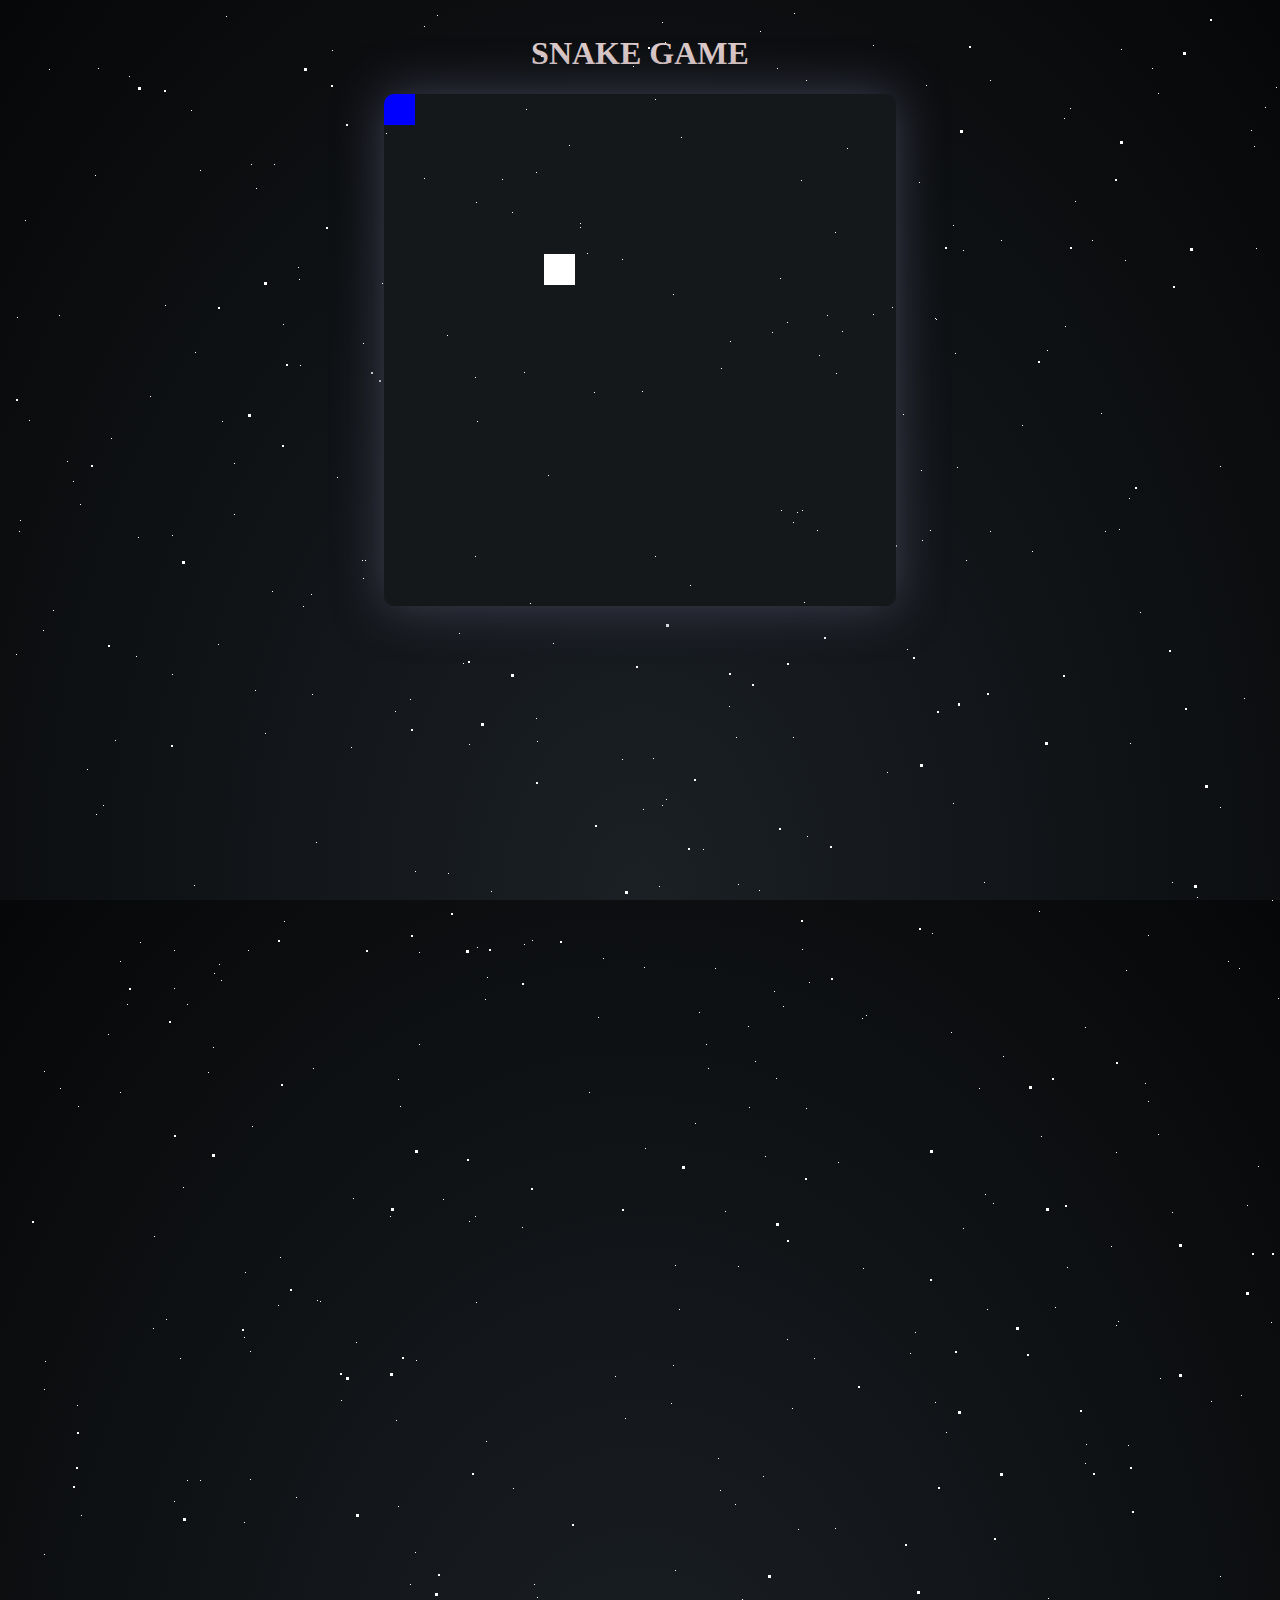
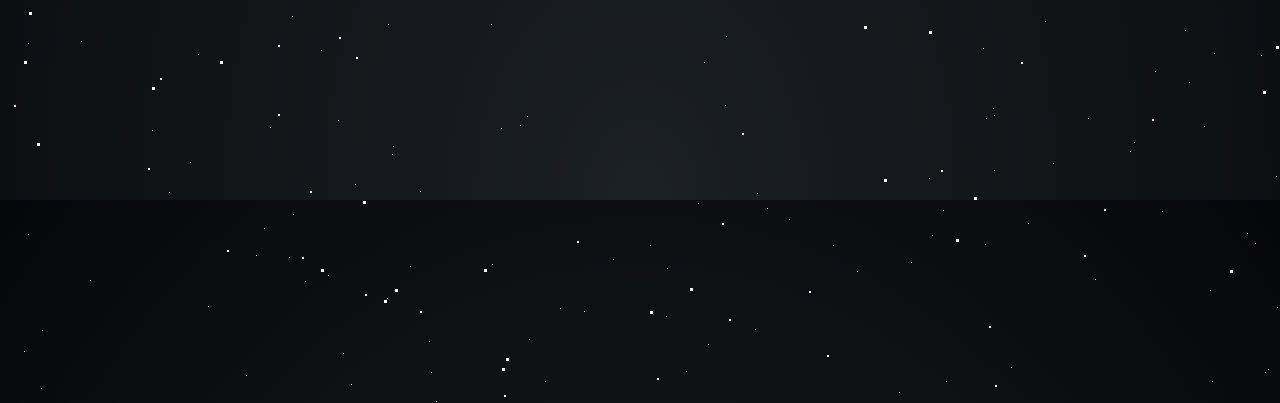
<file: index.html>
<!DOCTYPE html>
<html lang="en">
<head>
    <meta charset="UTF-8">
    <meta name="viewport" content="width=device-width, initial-scale=1.0">
    <meta http-equiv="X-UA-Compatible" content="ie=edge">
    <title>Snake Game</title>
    <!------Link CSS------>
    <link rel="stylesheet" href="css/style.css">
    <!------Link JS------->
    <script defer src="js/script.js"></script>
</head>
<body>
    <section class="wrapper"> 
        <div id="stars"></div>
        <div id="stars2"></div>
        <div id="stars3"></div>    
    </section>
    <!--Canvas-->
    <div class="canvas">
        <h1>SNAKE GAME</h1>
        <canvas id="snake" width="512" height="512"></canvas>
    </div>
</body>
</html>
</file>
<file: css/style.css>
.canvas{
    display: flex;
    flex-direction: column;
    justify-content: center;
    align-items: center;
}

canvas{
    background-color:#14181b;
    border-radius: 10px;
    box-shadow: inset 0 0 3em rgb(51, 49, 40), 0 0 3em rgb(63, 63, 83);
}

h1 {
    color: rgb(221, 202, 202);
}

html {
    justify-content: center;
    height: 100%;
    overflow: hidden;
    background:radial-gradient(ellipse at bottom, #1b2025 0%, #060708 100%);;
}

#stars {
    width: 1px;
    height: 1px;
    background: transparent;
    animation: animStar 30s linear infinite;
    box-shadow: 779px 1331px #fff, 324px 42px #fff, 303px 586px #fff,
    1312px 276px #fff, 451px 625px #fff, 521px 1931px #fff, 1087px 1871px #fff,
    36px 1546px #fff, 132px 934px #fff, 1698px 901px #fff, 1418px 664px #fff,
    1448px 1157px #fff, 1084px 232px #fff, 347px 1776px #fff, 1722px 243px #fff,
    1629px 835px #fff, 479px 969px #fff, 1231px 960px #fff, 586px 384px #fff,
    164px 527px #fff, 8px 646px #fff, 1150px 1126px #fff, 665px 1357px #fff,
    1556px 1982px #fff, 1260px 1961px #fff, 1675px 1741px #fff,
    1843px 1514px #fff, 718px 1628px #fff, 242px 1343px #fff, 1497px 1880px #fff,
    1364px 230px #fff, 1739px 1302px #fff, 636px 959px #fff, 304px 686px #fff,
    614px 751px #fff, 1935px 816px #fff, 1428px 60px #fff, 355px 335px #fff,
    1594px 158px #fff, 90px 60px #fff, 1553px 162px #fff, 1239px 1825px #fff,
    1945px 587px #fff, 749px 1785px #fff, 1987px 1172px #fff, 1301px 1237px #fff,
    1039px 342px #fff, 1585px 1481px #fff, 995px 1048px #fff, 524px 932px #fff,
    214px 413px #fff, 1701px 1300px #fff, 1037px 1613px #fff, 1871px 996px #fff,
    1360px 1635px #fff, 1110px 1313px #fff, 412px 1783px #fff, 1949px 177px #fff,
    903px 1854px #fff, 700px 1936px #fff, 378px 125px #fff, 308px 834px #fff,
    1118px 962px #fff, 1350px 1929px #fff, 781px 1811px #fff, 561px 137px #fff,
    757px 1148px #fff, 1670px 1979px #fff, 343px 739px #fff, 945px 795px #fff,
    576px 1903px #fff, 1078px 1436px #fff, 1583px 450px #fff, 1366px 474px #fff,
    297px 1873px #fff, 192px 162px #fff, 1624px 1633px #fff, 59px 453px #fff,
    82px 1872px #fff, 1933px 498px #fff, 1966px 1974px #fff, 1975px 1688px #fff,
    779px 314px #fff, 1858px 1543px #fff, 73px 1507px #fff, 1693px 975px #fff,
    1683px 108px #fff, 1768px 1654px #fff, 654px 14px #fff, 494px 171px #fff,
    1689px 1895px #fff, 1660px 263px #fff, 1031px 903px #fff, 1203px 1393px #fff,
    1333px 1421px #fff, 1113px 41px #fff, 1206px 1645px #fff, 1325px 1635px #fff,
    142px 388px #fff, 572px 215px #fff, 1535px 296px #fff, 1419px 407px #fff,
    1379px 1003px #fff, 329px 469px #fff, 1791px 1652px #fff, 935px 1802px #fff,
    1330px 1820px #fff, 421px 1933px #fff, 828px 365px #fff, 275px 316px #fff,
    707px 960px #fff, 1605px 1554px #fff, 625px 58px #fff, 717px 1697px #fff,
    1669px 246px #fff, 1925px 322px #fff, 1154px 1803px #fff, 1929px 295px #fff,
    1248px 240px #fff, 1045px 1755px #fff, 166px 942px #fff, 1888px 1773px #fff,
    678px 1963px #fff, 1370px 569px #fff, 1974px 1400px #fff, 1786px 460px #fff,
    51px 307px #fff, 784px 1400px #fff, 730px 1258px #fff, 1712px 393px #fff,
    416px 170px #fff, 1797px 1932px #fff, 572px 219px #fff, 1557px 1856px #fff,
    218px 8px #fff, 348px 1334px #fff, 469px 413px #fff, 385px 1738px #fff,
    1357px 1818px #fff, 240px 942px #fff, 248px 1847px #fff, 1535px 806px #fff,
    236px 1514px #fff, 1429px 1556px #fff, 73px 1633px #fff, 1398px 1121px #fff,
    671px 1301px #fff, 1404px 1663px #fff, 740px 1018px #fff, 1600px 377px #fff,
    785px 514px #fff, 112px 1084px #fff, 1915px 1887px #fff, 1463px 1848px #fff,
    687px 1115px #fff, 1268px 1768px #fff, 1729px 1425px #fff,
    1284px 1022px #fff, 801px 974px #fff, 1975px 1317px #fff, 1354px 834px #fff,
    1446px 1484px #fff, 1283px 1786px #fff, 11px 523px #fff, 1842px 236px #fff,
    1355px 654px #fff, 429px 7px #fff, 1033px 1128px #fff, 157px 297px #fff,
    545px 635px #fff, 52px 1080px #fff, 827px 1520px #fff, 1121px 490px #fff,
    9px 309px #fff, 1744px 1586px #fff, 1014px 417px #fff, 1534px 524px #fff,
    958px 552px #fff, 1403px 1496px #fff, 387px 703px #fff, 1522px 548px #fff,
    1355px 282px #fff, 1532px 601px #fff, 1838px 790px #fff, 290px 259px #fff,
    295px 598px #fff, 1601px 539px #fff, 1561px 1272px #fff, 34px 1922px #fff,
    1024px 543px #fff, 467px 369px #fff, 722px 333px #fff, 1976px 1255px #fff,
    766px 983px #fff, 1582px 1285px #fff, 12px 512px #fff, 617px 1410px #fff,
    682px 577px #fff, 1334px 1438px #fff, 439px 327px #fff, 1617px 1661px #fff,
    673px 129px #fff, 794px 941px #fff, 1386px 1902px #fff, 37px 1353px #fff,
    1467px 1353px #fff, 416px 18px #fff, 187px 344px #fff, 200px 1898px #fff,
    1491px 1619px #fff, 811px 347px #fff, 924px 1827px #fff, 945px 217px #fff,
    1735px 1228px #fff, 379px 1890px #fff, 79px 761px #fff, 825px 1837px #fff,
    1980px 1558px #fff, 1308px 1573px #fff, 1488px 1726px #fff,
    382px 1208px #fff, 522px 595px #fff, 1277px 1898px #fff, 354px 552px #fff,
    161px 1784px #fff, 614px 251px #fff, 526px 1576px #fff, 17px 212px #fff,
    179px 996px #fff, 467px 1208px #fff, 1944px 1838px #fff, 1140px 1093px #fff,
    858px 1007px #fff, 200px 1064px #fff, 423px 1964px #fff, 1945px 439px #fff,
    1377px 689px #fff, 1120px 1437px #fff, 1876px 668px #fff, 907px 1324px #fff,
    343px 1976px #fff, 1816px 1501px #fff, 1849px 177px #fff, 647px 91px #fff,
    1984px 1012px #fff, 1336px 1300px #fff, 128px 648px #fff, 305px 1060px #fff,
    1324px 826px #fff, 1263px 1314px #fff, 1801px 629px #fff, 1614px 1555px #fff,
    1634px 90px #fff, 1603px 452px #fff, 891px 1984px #fff, 1556px 1906px #fff,
    121px 68px #fff, 1676px 1714px #fff, 516px 936px #fff, 1947px 1492px #fff,
    1455px 1519px #fff, 45px 602px #fff, 205px 1039px #fff, 793px 172px #fff,
    1562px 1739px #fff, 1056px 110px #fff, 1512px 379px #fff, 1795px 1621px #fff,
    1848px 607px #fff, 262px 1719px #fff, 477px 991px #fff, 483px 883px #fff,
    1239px 1197px #fff, 1496px 647px #fff, 1649px 25px #fff, 1491px 1946px #fff,
    119px 996px #fff, 179px 1472px #fff, 1341px 808px #fff, 1565px 1700px #fff,
    407px 1544px #fff, 1754px 357px #fff, 1288px 981px #fff, 902px 1997px #fff,
    1755px 1668px #fff, 186px 877px #fff, 1202px 1882px #fff, 461px 1213px #fff,
    1400px 748px #fff, 1969px 1899px #fff, 809px 522px #fff, 514px 1219px #fff,
    374px 275px #fff, 938px 1973px #fff, 357px 552px #fff, 144px 1722px #fff,
    1572px 912px #fff, 402px 1858px #fff, 1544px 1195px #fff, 667px 1257px #fff,
    727px 1496px #fff, 993px 232px #fff, 1772px 313px #fff, 1040px 1590px #fff,
    1204px 1973px #fff, 1268px 79px #fff, 1555px 1048px #fff, 986px 1707px #fff,
    978px 1710px #fff, 713px 360px #fff, 407px 863px #fff, 461px 736px #fff,
    284px 1608px #fff, 103px 430px #fff, 1283px 1319px #fff, 977px 1186px #fff,
    1966px 1516px #fff, 1287px 1129px #fff, 70px 1098px #fff, 1189px 889px #fff,
    1126px 1734px #fff, 309px 1292px #fff, 879px 764px #fff, 65px 473px #fff,
    1003px 1959px #fff, 658px 791px #fff, 402px 1576px #fff, 35px 622px #fff,
    529px 1589px #fff, 164px 666px #fff, 1876px 1290px #fff, 1541px 526px #fff,
    270px 1297px #fff, 440px 865px #fff, 1500px 802px #fff, 182px 1754px #fff,
    1264px 892px #fff, 272px 1249px #fff, 1289px 1535px #fff, 190px 1646px #fff,
    955px 242px #fff, 1456px 1597px #fff, 1727px 1983px #fff, 635px 801px #fff,
    226px 455px #fff, 1396px 1710px #fff, 849px 1863px #fff, 237px 1264px #fff,
    839px 140px #fff, 1122px 735px #fff, 1280px 15px #fff, 1318px 242px #fff,
    1819px 1148px #fff, 333px 1392px #fff, 1949px 553px #fff, 1878px 1332px #fff,
    467px 548px #fff, 1812px 1082px #fff, 1067px 193px #fff, 243px 156px #fff,
    483px 1616px #fff, 1714px 933px #fff, 759px 1800px #fff, 1822px 995px #fff,
    1877px 572px #fff, 581px 1084px #fff, 107px 732px #fff, 642px 1837px #fff,
    166px 1493px #fff, 1555px 198px #fff, 819px 307px #fff, 947px 345px #fff,
    827px 224px #fff, 927px 1394px #fff, 540px 467px #fff, 1093px 405px #fff,
    1140px 927px #fff, 130px 529px #fff, 33px 1980px #fff, 1147px 1663px #fff,
    1616px 1436px #fff, 528px 710px #fff, 798px 1100px #fff, 505px 1480px #fff,
    899px 641px #fff, 1909px 1949px #fff, 1311px 964px #fff, 979px 1301px #fff,
    1393px 969px #fff, 1793px 1886px #fff, 292px 357px #fff, 1196px 1718px #fff,
    1290px 1994px #fff, 537px 1973px #fff, 1181px 1674px #fff,
    1740px 1566px #fff, 1307px 265px #fff, 922px 522px #fff, 1892px 472px #fff,
    384px 1746px #fff, 392px 1098px #fff, 647px 548px #fff, 390px 1498px #fff,
    1246px 138px #fff, 730px 876px #fff, 192px 1472px #fff, 1790px 1789px #fff,
    928px 311px #fff, 1253px 1647px #fff, 747px 1921px #fff, 1561px 1025px #fff,
    1533px 1292px #fff, 1985px 195px #fff, 728px 729px #fff, 1712px 1936px #fff,
    512px 1717px #fff, 1528px 483px #fff, 313px 1642px #fff, 281px 1849px #fff,
    1212px 799px #fff, 435px 1191px #fff, 1422px 611px #fff, 1718px 1964px #fff,
    411px 944px #fff, 210px 636px #fff, 1502px 1295px #fff, 1434px 349px #fff,
    769px 60px #fff, 747px 1053px #fff, 789px 504px #fff, 1436px 1264px #fff,
    1893px 1225px #fff, 1394px 1788px #fff, 1108px 1317px #fff,
    1673px 1395px #fff, 854px 1010px #fff, 1705px 80px #fff, 1858px 148px #fff,
    1729px 344px #fff, 1388px 664px #fff, 895px 406px #fff, 1479px 157px #fff,
    1441px 1157px #fff, 552px 1900px #fff, 516px 364px #fff, 1647px 189px #fff,
    1427px 1071px #fff, 785px 729px #fff, 1080px 1710px #fff, 504px 204px #fff,
    1177px 1622px #fff, 657px 34px #fff, 1296px 1099px #fff, 248px 180px #fff,
    1212px 1568px #fff, 667px 1562px #fff, 695px 841px #fff, 1608px 1247px #fff,
    751px 882px #fff, 87px 167px #fff, 607px 1368px #fff, 1363px 1203px #fff,
    1836px 317px #fff, 1668px 1703px #fff, 830px 1154px #fff, 1721px 1398px #fff,
    1601px 1280px #fff, 976px 874px #fff, 1743px 254px #fff, 1020px 1815px #fff,
    1670px 1766px #fff, 1890px 735px #fff, 1379px 136px #fff, 1864px 695px #fff,
    206px 965px #fff, 1404px 1932px #fff, 1923px 1360px #fff, 247px 682px #fff,
    519px 1708px #fff, 645px 750px #fff, 1164px 1204px #fff, 834px 323px #fff,
    172px 1350px #fff, 213px 972px #fff, 1837px 190px #fff, 285px 1806px #fff,
    1047px 1299px #fff, 1548px 825px #fff, 1730px 324px #fff, 1346px 1909px #fff,
    772px 270px #fff, 345px 1190px #fff, 478px 1433px #fff, 1479px 25px #fff,
    1994px 1830px #fff, 1744px 732px #fff, 20px 1635px #fff, 690px 1795px #fff,
    1594px 569px #fff, 579px 245px #fff, 1398px 733px #fff, 408px 1352px #fff,
    1774px 120px #fff, 1152px 1370px #fff, 1698px 1810px #fff, 710px 1450px #fff,
    665px 286px #fff, 493px 1720px #fff, 786px 5px #fff, 637px 1140px #fff,
    764px 324px #fff, 927px 310px #fff, 938px 1424px #fff, 1884px 744px #fff,
    913px 462px #fff, 1831px 1936px #fff, 1527px 249px #fff, 36px 1381px #fff,
    1597px 581px #fff, 1530px 355px #fff, 949px 459px #fff, 799px 828px #fff,
    242px 1471px #fff, 654px 797px #fff, 796px 594px #fff, 1365px 678px #fff,
    752px 23px #fff, 1630px 541px #fff, 982px 72px #fff, 1733px 1831px #fff,
    21px 412px #fff, 775px 998px #fff, 335px 1945px #fff, 264px 583px #fff,
    158px 1311px #fff, 528px 164px #fff, 1978px 574px #fff, 717px 1203px #fff,
    734px 1591px #fff, 1555px 820px #fff, 16px 1943px #fff, 1625px 1177px #fff,
    1236px 690px #fff, 1585px 1590px #fff, 1737px 1728px #fff, 721px 698px #fff,
    1804px 1186px #fff, 166px 980px #fff, 1850px 230px #fff, 330px 1712px #fff,
    95px 797px #fff, 1948px 1078px #fff, 469px 939px #fff, 1269px 1899px #fff,
    955px 1220px #fff, 1137px 1075px #fff, 312px 1293px #fff, 986px 1762px #fff,
    1103px 1238px #fff, 428px 1993px #fff, 355px 570px #fff, 977px 1836px #fff,
    1395px 1092px #fff, 276px 913px #fff, 1743px 656px #fff, 773px 502px #fff,
    1686px 1322px #fff, 1516px 1945px #fff, 1334px 501px #fff, 266px 156px #fff,
    455px 655px #fff, 798px 72px #fff, 1059px 1259px #fff, 1402px 1687px #fff,
    236px 1329px #fff, 1455px 786px #fff, 146px 1228px #fff, 1851px 823px #fff,
    1062px 100px #fff, 1220px 953px #fff, 20px 1826px #fff, 36px 1063px #fff,
    1525px 338px #fff, 790px 1521px #fff, 741px 1099px #fff, 288px 1489px #fff,
    700px 1060px #fff, 390px 1071px #fff, 411px 1036px #fff, 1853px 1072px #fff,
    1446px 1085px #fff, 1164px 874px #fff, 924px 925px #fff, 291px 271px #fff,
    1257px 1964px #fff, 1580px 1352px #fff, 1507px 1216px #fff, 211px 956px #fff,
    985px 1195px #fff, 975px 1640px #fff, 518px 101px #fff, 663px 1395px #fff,
    914px 532px #fff, 145px 1320px #fff, 69px 1397px #fff, 982px 523px #fff,
    257px 725px #fff, 1599px 831px #fff, 1636px 1513px #fff, 1250px 1158px #fff,
    1132px 604px #fff, 183px 102px #fff, 1057px 318px #fff, 1247px 1835px #fff,
    1983px 1110px #fff, 1077px 1455px #fff, 921px 1770px #fff, 806px 1350px #fff,
    1938px 1992px #fff, 855px 1260px #fff, 902px 1345px #fff, 658px 1908px #fff,
    1845px 679px #fff, 712px 1482px #fff, 595px 950px #fff, 1784px 1992px #fff,
    1847px 1785px #fff, 691px 1004px #fff, 175px 1179px #fff, 1666px 1911px #fff,
    41px 61px #fff, 971px 1080px #fff, 1830px 1450px #fff, 1351px 1518px #fff,
    1257px 99px #fff, 1395px 1498px #fff, 1117px 252px #fff, 1779px 597px #fff,
    1346px 729px #fff, 1108px 1144px #fff, 402px 691px #fff, 72px 496px #fff,
    1673px 1604px #fff, 1497px 974px #fff, 1865px 1664px #fff, 88px 806px #fff,
    918px 77px #fff, 244px 1118px #fff, 256px 1820px #fff, 1851px 1840px #fff,
    605px 1851px #fff, 634px 383px #fff, 865px 37px #fff, 943px 1024px #fff,
    1951px 177px #fff, 1097px 523px #fff, 985px 1700px #fff, 1243px 122px #fff,
    768px 1070px #fff, 468px 194px #fff, 320px 1867px #fff, 1850px 185px #fff,
    380px 1616px #fff, 468px 1294px #fff, 1122px 1743px #fff, 884px 299px #fff,
    1300px 1917px #fff, 1860px 396px #fff, 1270px 990px #fff, 529px 733px #fff,
    1975px 1347px #fff, 1885px 685px #fff, 226px 506px #fff, 651px 878px #fff,
    1323px 680px #fff, 1284px 680px #fff, 238px 1967px #fff, 911px 174px #fff,
    1111px 521px #fff, 1150px 85px #fff, 794px 502px #fff, 484px 1856px #fff,
    1809px 368px #fff, 112px 953px #fff, 590px 1009px #fff, 1655px 311px #fff,
    100px 1026px #fff, 1803px 352px #fff, 865px 306px #fff, 1077px 1019px #fff,
    1335px 872px #fff, 1647px 1298px #fff, 1233px 1387px #fff, 698px 1036px #fff,
    659px 1860px #fff, 388px 1412px #fff, 1212px 458px #fff, 755px 1468px #fff,
    696px 1654px #fff, 1144px 60px #fff;
    
}
#stars:after {
    content:"";
    position: absolute;
    width: 1px;
    height: 1px;
    background: transparent;
    box-shadow: 779px 1331px #fff, 324px 42px #fff, 303px 586px #fff,
    1312px 276px #fff, 451px 625px #fff, 521px 1931px #fff, 1087px 1871px #fff,
    36px 1546px #fff, 132px 934px #fff, 1698px 901px #fff, 1418px 664px #fff,
    1448px 1157px #fff, 1084px 232px #fff, 347px 1776px #fff, 1722px 243px #fff,
    1629px 835px #fff, 479px 969px #fff, 1231px 960px #fff, 586px 384px #fff,
    164px 527px #fff, 8px 646px #fff, 1150px 1126px #fff, 665px 1357px #fff,
    1556px 1982px #fff, 1260px 1961px #fff, 1675px 1741px #fff,
    1843px 1514px #fff, 718px 1628px #fff, 242px 1343px #fff, 1497px 1880px #fff,
    1364px 230px #fff, 1739px 1302px #fff, 636px 959px #fff, 304px 686px #fff,
    614px 751px #fff, 1935px 816px #fff, 1428px 60px #fff, 355px 335px #fff,
    1594px 158px #fff, 90px 60px #fff, 1553px 162px #fff, 1239px 1825px #fff,
    1945px 587px #fff, 749px 1785px #fff, 1987px 1172px #fff, 1301px 1237px #fff,
    1039px 342px #fff, 1585px 1481px #fff, 995px 1048px #fff, 524px 932px #fff,
    214px 413px #fff, 1701px 1300px #fff, 1037px 1613px #fff, 1871px 996px #fff,
    1360px 1635px #fff, 1110px 1313px #fff, 412px 1783px #fff, 1949px 177px #fff,
    903px 1854px #fff, 700px 1936px #fff, 378px 125px #fff, 308px 834px #fff,
    1118px 962px #fff, 1350px 1929px #fff, 781px 1811px #fff, 561px 137px #fff,
    757px 1148px #fff, 1670px 1979px #fff, 343px 739px #fff, 945px 795px #fff,
    576px 1903px #fff, 1078px 1436px #fff, 1583px 450px #fff, 1366px 474px #fff,
    297px 1873px #fff, 192px 162px #fff, 1624px 1633px #fff, 59px 453px #fff,
    82px 1872px #fff, 1933px 498px #fff, 1966px 1974px #fff, 1975px 1688px #fff,
    779px 314px #fff, 1858px 1543px #fff, 73px 1507px #fff, 1693px 975px #fff,
    1683px 108px #fff, 1768px 1654px #fff, 654px 14px #fff, 494px 171px #fff,
    1689px 1895px #fff, 1660px 263px #fff, 1031px 903px #fff, 1203px 1393px #fff,
    1333px 1421px #fff, 1113px 41px #fff, 1206px 1645px #fff, 1325px 1635px #fff,
    142px 388px #fff, 572px 215px #fff, 1535px 296px #fff, 1419px 407px #fff,
    1379px 1003px #fff, 329px 469px #fff, 1791px 1652px #fff, 935px 1802px #fff,
    1330px 1820px #fff, 421px 1933px #fff, 828px 365px #fff, 275px 316px #fff,
    707px 960px #fff, 1605px 1554px #fff, 625px 58px #fff, 717px 1697px #fff,
    1669px 246px #fff, 1925px 322px #fff, 1154px 1803px #fff, 1929px 295px #fff,
    1248px 240px #fff, 1045px 1755px #fff, 166px 942px #fff, 1888px 1773px #fff,
    678px 1963px #fff, 1370px 569px #fff, 1974px 1400px #fff, 1786px 460px #fff,
    51px 307px #fff, 784px 1400px #fff, 730px 1258px #fff, 1712px 393px #fff,
    416px 170px #fff, 1797px 1932px #fff, 572px 219px #fff, 1557px 1856px #fff,
    218px 8px #fff, 348px 1334px #fff, 469px 413px #fff, 385px 1738px #fff,
    1357px 1818px #fff, 240px 942px #fff, 248px 1847px #fff, 1535px 806px #fff,
    236px 1514px #fff, 1429px 1556px #fff, 73px 1633px #fff, 1398px 1121px #fff,
    671px 1301px #fff, 1404px 1663px #fff, 740px 1018px #fff, 1600px 377px #fff,
    785px 514px #fff, 112px 1084px #fff, 1915px 1887px #fff, 1463px 1848px #fff,
    687px 1115px #fff, 1268px 1768px #fff, 1729px 1425px #fff,
    1284px 1022px #fff, 801px 974px #fff, 1975px 1317px #fff, 1354px 834px #fff,
    1446px 1484px #fff, 1283px 1786px #fff, 11px 523px #fff, 1842px 236px #fff,
    1355px 654px #fff, 429px 7px #fff, 1033px 1128px #fff, 157px 297px #fff,
    545px 635px #fff, 52px 1080px #fff, 827px 1520px #fff, 1121px 490px #fff,
    9px 309px #fff, 1744px 1586px #fff, 1014px 417px #fff, 1534px 524px #fff,
    958px 552px #fff, 1403px 1496px #fff, 387px 703px #fff, 1522px 548px #fff,
    1355px 282px #fff, 1532px 601px #fff, 1838px 790px #fff, 290px 259px #fff,
    295px 598px #fff, 1601px 539px #fff, 1561px 1272px #fff, 34px 1922px #fff,
    1024px 543px #fff, 467px 369px #fff, 722px 333px #fff, 1976px 1255px #fff,
    766px 983px #fff, 1582px 1285px #fff, 12px 512px #fff, 617px 1410px #fff,
    682px 577px #fff, 1334px 1438px #fff, 439px 327px #fff, 1617px 1661px #fff,
    673px 129px #fff, 794px 941px #fff, 1386px 1902px #fff, 37px 1353px #fff,
    1467px 1353px #fff, 416px 18px #fff, 187px 344px #fff, 200px 1898px #fff,
    1491px 1619px #fff, 811px 347px #fff, 924px 1827px #fff, 945px 217px #fff,
    1735px 1228px #fff, 379px 1890px #fff, 79px 761px #fff, 825px 1837px #fff,
    1980px 1558px #fff, 1308px 1573px #fff, 1488px 1726px #fff,
    382px 1208px #fff, 522px 595px #fff, 1277px 1898px #fff, 354px 552px #fff,
    161px 1784px #fff, 614px 251px #fff, 526px 1576px #fff, 17px 212px #fff,
    179px 996px #fff, 467px 1208px #fff, 1944px 1838px #fff, 1140px 1093px #fff,
    858px 1007px #fff, 200px 1064px #fff, 423px 1964px #fff, 1945px 439px #fff,
    1377px 689px #fff, 1120px 1437px #fff, 1876px 668px #fff, 907px 1324px #fff,
    343px 1976px #fff, 1816px 1501px #fff, 1849px 177px #fff, 647px 91px #fff,
    1984px 1012px #fff, 1336px 1300px #fff, 128px 648px #fff, 305px 1060px #fff,
    1324px 826px #fff, 1263px 1314px #fff, 1801px 629px #fff, 1614px 1555px #fff,
    1634px 90px #fff, 1603px 452px #fff, 891px 1984px #fff, 1556px 1906px #fff,
    121px 68px #fff, 1676px 1714px #fff, 516px 936px #fff, 1947px 1492px #fff,
    1455px 1519px #fff, 45px 602px #fff, 205px 1039px #fff, 793px 172px #fff,
    1562px 1739px #fff, 1056px 110px #fff, 1512px 379px #fff, 1795px 1621px #fff,
    1848px 607px #fff, 262px 1719px #fff, 477px 991px #fff, 483px 883px #fff,
    1239px 1197px #fff, 1496px 647px #fff, 1649px 25px #fff, 1491px 1946px #fff,
    119px 996px #fff, 179px 1472px #fff, 1341px 808px #fff, 1565px 1700px #fff,
    407px 1544px #fff, 1754px 357px #fff, 1288px 981px #fff, 902px 1997px #fff,
    1755px 1668px #fff, 186px 877px #fff, 1202px 1882px #fff, 461px 1213px #fff,
    1400px 748px #fff, 1969px 1899px #fff, 809px 522px #fff, 514px 1219px #fff,
    374px 275px #fff, 938px 1973px #fff, 357px 552px #fff, 144px 1722px #fff,
    1572px 912px #fff, 402px 1858px #fff, 1544px 1195px #fff, 667px 1257px #fff,
    727px 1496px #fff, 993px 232px #fff, 1772px 313px #fff, 1040px 1590px #fff,
    1204px 1973px #fff, 1268px 79px #fff, 1555px 1048px #fff, 986px 1707px #fff,
    978px 1710px #fff, 713px 360px #fff, 407px 863px #fff, 461px 736px #fff,
    284px 1608px #fff, 103px 430px #fff, 1283px 1319px #fff, 977px 1186px #fff,
    1966px 1516px #fff, 1287px 1129px #fff, 70px 1098px #fff, 1189px 889px #fff,
    1126px 1734px #fff, 309px 1292px #fff, 879px 764px #fff, 65px 473px #fff,
    1003px 1959px #fff, 658px 791px #fff, 402px 1576px #fff, 35px 622px #fff,
    529px 1589px #fff, 164px 666px #fff, 1876px 1290px #fff, 1541px 526px #fff,
    270px 1297px #fff, 440px 865px #fff, 1500px 802px #fff, 182px 1754px #fff,
    1264px 892px #fff, 272px 1249px #fff, 1289px 1535px #fff, 190px 1646px #fff,
    955px 242px #fff, 1456px 1597px #fff, 1727px 1983px #fff, 635px 801px #fff,
    226px 455px #fff, 1396px 1710px #fff, 849px 1863px #fff, 237px 1264px #fff,
    839px 140px #fff, 1122px 735px #fff, 1280px 15px #fff, 1318px 242px #fff,
    1819px 1148px #fff, 333px 1392px #fff, 1949px 553px #fff, 1878px 1332px #fff,
    467px 548px #fff, 1812px 1082px #fff, 1067px 193px #fff, 243px 156px #fff,
    483px 1616px #fff, 1714px 933px #fff, 759px 1800px #fff, 1822px 995px #fff,
    1877px 572px #fff, 581px 1084px #fff, 107px 732px #fff, 642px 1837px #fff,
    166px 1493px #fff, 1555px 198px #fff, 819px 307px #fff, 947px 345px #fff,
    827px 224px #fff, 927px 1394px #fff, 540px 467px #fff, 1093px 405px #fff,
    1140px 927px #fff, 130px 529px #fff, 33px 1980px #fff, 1147px 1663px #fff,
    1616px 1436px #fff, 528px 710px #fff, 798px 1100px #fff, 505px 1480px #fff,
    899px 641px #fff, 1909px 1949px #fff, 1311px 964px #fff, 979px 1301px #fff,
    1393px 969px #fff, 1793px 1886px #fff, 292px 357px #fff, 1196px 1718px #fff,
    1290px 1994px #fff, 537px 1973px #fff, 1181px 1674px #fff,
    1740px 1566px #fff, 1307px 265px #fff, 922px 522px #fff, 1892px 472px #fff,
    384px 1746px #fff, 392px 1098px #fff, 647px 548px #fff, 390px 1498px #fff,
    1246px 138px #fff, 730px 876px #fff, 192px 1472px #fff, 1790px 1789px #fff,
    928px 311px #fff, 1253px 1647px #fff, 747px 1921px #fff, 1561px 1025px #fff,
    1533px 1292px #fff, 1985px 195px #fff, 728px 729px #fff, 1712px 1936px #fff,
    512px 1717px #fff, 1528px 483px #fff, 313px 1642px #fff, 281px 1849px #fff,
    1212px 799px #fff, 435px 1191px #fff, 1422px 611px #fff, 1718px 1964px #fff,
    411px 944px #fff, 210px 636px #fff, 1502px 1295px #fff, 1434px 349px #fff,
    769px 60px #fff, 747px 1053px #fff, 789px 504px #fff, 1436px 1264px #fff,
    1893px 1225px #fff, 1394px 1788px #fff, 1108px 1317px #fff,
    1673px 1395px #fff, 854px 1010px #fff, 1705px 80px #fff, 1858px 148px #fff,
    1729px 344px #fff, 1388px 664px #fff, 895px 406px #fff, 1479px 157px #fff,
    1441px 1157px #fff, 552px 1900px #fff, 516px 364px #fff, 1647px 189px #fff,
    1427px 1071px #fff, 785px 729px #fff, 1080px 1710px #fff, 504px 204px #fff,
    1177px 1622px #fff, 657px 34px #fff, 1296px 1099px #fff, 248px 180px #fff,
    1212px 1568px #fff, 667px 1562px #fff, 695px 841px #fff, 1608px 1247px #fff,
    751px 882px #fff, 87px 167px #fff, 607px 1368px #fff, 1363px 1203px #fff,
    1836px 317px #fff, 1668px 1703px #fff, 830px 1154px #fff, 1721px 1398px #fff,
    1601px 1280px #fff, 976px 874px #fff, 1743px 254px #fff, 1020px 1815px #fff,
    1670px 1766px #fff, 1890px 735px #fff, 1379px 136px #fff, 1864px 695px #fff,
    206px 965px #fff, 1404px 1932px #fff, 1923px 1360px #fff, 247px 682px #fff,
    519px 1708px #fff, 645px 750px #fff, 1164px 1204px #fff, 834px 323px #fff,
    172px 1350px #fff, 213px 972px #fff, 1837px 190px #fff, 285px 1806px #fff,
    1047px 1299px #fff, 1548px 825px #fff, 1730px 324px #fff, 1346px 1909px #fff,
    772px 270px #fff, 345px 1190px #fff, 478px 1433px #fff, 1479px 25px #fff,
    1994px 1830px #fff, 1744px 732px #fff, 20px 1635px #fff, 690px 1795px #fff,
    1594px 569px #fff, 579px 245px #fff, 1398px 733px #fff, 408px 1352px #fff,
    1774px 120px #fff, 1152px 1370px #fff, 1698px 1810px #fff, 710px 1450px #fff,
    665px 286px #fff, 493px 1720px #fff, 786px 5px #fff, 637px 1140px #fff,
    764px 324px #fff, 927px 310px #fff, 938px 1424px #fff, 1884px 744px #fff,
    913px 462px #fff, 1831px 1936px #fff, 1527px 249px #fff, 36px 1381px #fff,
    1597px 581px #fff, 1530px 355px #fff, 949px 459px #fff, 799px 828px #fff,
    242px 1471px #fff, 654px 797px #fff, 796px 594px #fff, 1365px 678px #fff,
    752px 23px #fff, 1630px 541px #fff, 982px 72px #fff, 1733px 1831px #fff,
    21px 412px #fff, 775px 998px #fff, 335px 1945px #fff, 264px 583px #fff,
    158px 1311px #fff, 528px 164px #fff, 1978px 574px #fff, 717px 1203px #fff,
    734px 1591px #fff, 1555px 820px #fff, 16px 1943px #fff, 1625px 1177px #fff,
    1236px 690px #fff, 1585px 1590px #fff, 1737px 1728px #fff, 721px 698px #fff,
    1804px 1186px #fff, 166px 980px #fff, 1850px 230px #fff, 330px 1712px #fff,
    95px 797px #fff, 1948px 1078px #fff, 469px 939px #fff, 1269px 1899px #fff,
    955px 1220px #fff, 1137px 1075px #fff, 312px 1293px #fff, 986px 1762px #fff,
    1103px 1238px #fff, 428px 1993px #fff, 355px 570px #fff, 977px 1836px #fff,
    1395px 1092px #fff, 276px 913px #fff, 1743px 656px #fff, 773px 502px #fff,
    1686px 1322px #fff, 1516px 1945px #fff, 1334px 501px #fff, 266px 156px #fff,
    455px 655px #fff, 798px 72px #fff, 1059px 1259px #fff, 1402px 1687px #fff,
    236px 1329px #fff, 1455px 786px #fff, 146px 1228px #fff, 1851px 823px #fff,
    1062px 100px #fff, 1220px 953px #fff, 20px 1826px #fff, 36px 1063px #fff,
    1525px 338px #fff, 790px 1521px #fff, 741px 1099px #fff, 288px 1489px #fff,
    700px 1060px #fff, 390px 1071px #fff, 411px 1036px #fff, 1853px 1072px #fff,
    1446px 1085px #fff, 1164px 874px #fff, 924px 925px #fff, 291px 271px #fff,
    1257px 1964px #fff, 1580px 1352px #fff, 1507px 1216px #fff, 211px 956px #fff,
    985px 1195px #fff, 975px 1640px #fff, 518px 101px #fff, 663px 1395px #fff,
    914px 532px #fff, 145px 1320px #fff, 69px 1397px #fff, 982px 523px #fff,
    257px 725px #fff, 1599px 831px #fff, 1636px 1513px #fff, 1250px 1158px #fff,
    1132px 604px #fff, 183px 102px #fff, 1057px 318px #fff, 1247px 1835px #fff,
    1983px 1110px #fff, 1077px 1455px #fff, 921px 1770px #fff, 806px 1350px #fff,
    1938px 1992px #fff, 855px 1260px #fff, 902px 1345px #fff, 658px 1908px #fff,
    1845px 679px #fff, 712px 1482px #fff, 595px 950px #fff, 1784px 1992px #fff,
    1847px 1785px #fff, 691px 1004px #fff, 175px 1179px #fff, 1666px 1911px #fff,
    41px 61px #fff, 971px 1080px #fff, 1830px 1450px #fff, 1351px 1518px #fff,
    1257px 99px #fff, 1395px 1498px #fff, 1117px 252px #fff, 1779px 597px #fff,
    1346px 729px #fff, 1108px 1144px #fff, 402px 691px #fff, 72px 496px #fff,
    1673px 1604px #fff, 1497px 974px #fff, 1865px 1664px #fff, 88px 806px #fff,
    918px 77px #fff, 244px 1118px #fff, 256px 1820px #fff, 1851px 1840px #fff,
    605px 1851px #fff, 634px 383px #fff, 865px 37px #fff, 943px 1024px #fff,
    1951px 177px #fff, 1097px 523px #fff, 985px 1700px #fff, 1243px 122px #fff,
    768px 1070px #fff, 468px 194px #fff, 320px 1867px #fff, 1850px 185px #fff,
    380px 1616px #fff, 468px 1294px #fff, 1122px 1743px #fff, 884px 299px #fff,
    1300px 1917px #fff, 1860px 396px #fff, 1270px 990px #fff, 529px 733px #fff,
    1975px 1347px #fff, 1885px 685px #fff, 226px 506px #fff, 651px 878px #fff,
    1323px 680px #fff, 1284px 680px #fff, 238px 1967px #fff, 911px 174px #fff,
    1111px 521px #fff, 1150px 85px #fff, 794px 502px #fff, 484px 1856px #fff,
    1809px 368px #fff, 112px 953px #fff, 590px 1009px #fff, 1655px 311px #fff,
    100px 1026px #fff, 1803px 352px #fff, 865px 306px #fff, 1077px 1019px #fff,
    1335px 872px #fff, 1647px 1298px #fff, 1233px 1387px #fff, 698px 1036px #fff,
    659px 1860px #fff, 388px 1412px #fff, 1212px 458px #fff, 755px 1468px #fff,
    696px 1654px #fff, 1144px 60px #fff;
}

#stars2 {
    width: 2px;
    height: 2px;
    background: transparent;
    animation: animStar 90s linear infinite;
    box-shadow: 1448px 320px #fff, 1775px 1663px #fff, 332px 1364px #fff,
    878px 340px #fff, 569px 1832px #fff, 1422px 1684px #fff, 1946px 1907px #fff,
    121px 979px #fff, 1044px 1069px #fff, 463px 381px #fff, 423px 112px #fff,
    523px 1179px #fff, 779px 654px #fff, 1398px 694px #fff, 1085px 1464px #fff,
    1599px 1869px #fff, 801px 1882px #fff, 779px 1231px #fff, 552px 932px #fff,
    1057px 1196px #fff, 282px 1280px #fff, 496px 1986px #fff, 1833px 1120px #fff,
    1802px 1293px #fff, 6px 1696px #fff, 412px 1902px #fff, 605px 438px #fff,
    24px 1212px #fff, 234px 1320px #fff, 544px 344px #fff, 1107px 170px #fff,
    1603px 196px #fff, 905px 648px #fff, 68px 1458px #fff, 649px 1969px #fff,
    744px 675px #fff, 1127px 478px #fff, 714px 1814px #fff, 1486px 526px #fff,
    270px 1636px #fff, 1931px 149px #fff, 1807px 378px #fff, 8px 390px #fff,
    1415px 699px #fff, 1473px 1211px #fff, 1590px 141px #fff, 270px 1705px #fff,
    69px 1423px #fff, 1108px 1053px #fff, 1946px 128px #fff, 371px 371px #fff,
    1490px 220px #fff, 357px 1885px #fff, 363px 363px #fff, 1896px 1256px #fff,
    1979px 1050px #fff, 947px 1342px #fff, 1754px 242px #fff, 514px 974px #fff,
    65px 1477px #fff, 1840px 547px #fff, 950px 695px #fff, 459px 1150px #fff,
    1124px 1502px #fff, 481px 940px #fff, 680px 839px #fff, 797px 1169px #fff,
    1977px 1491px #fff, 734px 1724px #fff, 210px 298px #fff, 816px 628px #fff,
    686px 770px #fff, 1721px 267px #fff, 1663px 511px #fff, 1481px 1141px #fff,
    582px 248px #fff, 1308px 953px #fff, 628px 657px #fff, 897px 1535px #fff,
    270px 931px #fff, 791px 467px #fff, 1336px 1732px #fff, 1013px 1653px #fff,
    1911px 956px #fff, 587px 816px #fff, 83px 456px #fff, 930px 1478px #fff,
    1587px 1694px #fff, 614px 1200px #fff, 302px 1782px #fff, 1711px 1432px #fff,
    443px 904px #fff, 1666px 714px #fff, 1588px 1167px #fff, 273px 1075px #fff,
    1679px 461px #fff, 721px 664px #fff, 1202px 10px #fff, 166px 1126px #fff,
    331px 1628px #fff, 430px 1565px #fff, 1585px 509px #fff, 640px 38px #fff,
    822px 837px #fff, 1760px 1664px #fff, 1122px 1458px #fff, 398px 131px #fff,
    689px 285px #fff, 460px 652px #fff, 1627px 365px #fff, 348px 1648px #fff,
    819px 1946px #fff, 981px 1917px #fff, 323px 76px #fff, 979px 684px #fff,
    887px 536px #fff, 1348px 1596px #fff, 1055px 666px #fff, 1402px 1797px #fff,
    1300px 1055px #fff, 937px 238px #fff, 1474px 1815px #fff, 1144px 1710px #fff,
    1629px 1087px #fff, 911px 919px #fff, 771px 819px #fff, 403px 720px #fff,
    163px 736px #fff, 1062px 238px #fff, 1774px 818px #fff, 1874px 1178px #fff,
    1177px 699px #fff, 1244px 1244px #fff, 1371px 58px #fff, 564px 1515px #fff,
    1824px 487px #fff, 929px 702px #fff, 394px 1348px #fff, 1161px 641px #fff,
    219px 1841px #fff, 358px 941px #fff, 140px 1759px #fff, 1019px 1345px #fff,
    274px 436px #fff, 1433px 1605px #fff, 1798px 1426px #fff, 294px 1848px #fff,
    1681px 1877px #fff, 1344px 1824px #fff, 1439px 1632px #fff,
    161px 1012px #fff, 1308px 588px #fff, 1789px 582px #fff, 721px 1910px #fff,
    318px 218px #fff, 607px 319px #fff, 495px 535px #fff, 1552px 1575px #fff,
    1562px 67px #fff, 403px 926px #fff, 1096px 1800px #fff, 1814px 1709px #fff,
    1882px 1831px #fff, 533px 46px #fff, 823px 969px #fff, 530px 165px #fff,
    1030px 352px #fff, 1681px 313px #fff, 338px 115px #fff, 1607px 211px #fff,
    1718px 1184px #fff, 1589px 659px #fff, 278px 355px #fff, 464px 1464px #fff,
    1165px 277px #fff, 950px 694px #fff, 1746px 293px #fff, 793px 911px #fff,
    528px 773px #fff, 1883px 1694px #fff, 748px 182px #fff, 1924px 1531px #fff,
    100px 636px #fff, 1473px 1445px #fff, 1264px 1244px #fff, 850px 1377px #fff,
    987px 1976px #fff, 933px 1761px #fff, 922px 1270px #fff, 500px 396px #fff,
    1324px 8px #fff, 1967px 1814px #fff, 1072px 1401px #fff, 961px 37px #fff,
    156px 81px #fff, 1915px 502px #fff, 1076px 1846px #fff, 152px 1669px #fff,
    986px 1529px #fff, 1667px 1137px #fff;
}

#stars2:after {
    content: "";
    position: absolute;
    top: 2000px;
    width: 2px;
    height:2px ;
    background: transparent;
    box-shadow: 1448px 320px #fff, 1775px 1663px #fff, 332px 1364px #fff,
    878px 340px #fff, 569px 1832px #fff, 1422px 1684px #fff, 1946px 1907px #fff,
    121px 979px #fff, 1044px 1069px #fff, 463px 381px #fff, 423px 112px #fff,
    523px 1179px #fff, 779px 654px #fff, 1398px 694px #fff, 1085px 1464px #fff,
    1599px 1869px #fff, 801px 1882px #fff, 779px 1231px #fff, 552px 932px #fff,
    1057px 1196px #fff, 282px 1280px #fff, 496px 1986px #fff, 1833px 1120px #fff,
    1802px 1293px #fff, 6px 1696px #fff, 412px 1902px #fff, 605px 438px #fff,
    24px 1212px #fff, 234px 1320px #fff, 544px 344px #fff, 1107px 170px #fff,
    1603px 196px #fff, 905px 648px #fff, 68px 1458px #fff, 649px 1969px #fff,
    744px 675px #fff, 1127px 478px #fff, 714px 1814px #fff, 1486px 526px #fff,
    270px 1636px #fff, 1931px 149px #fff, 1807px 378px #fff, 8px 390px #fff,
    1415px 699px #fff, 1473px 1211px #fff, 1590px 141px #fff, 270px 1705px #fff,
    69px 1423px #fff, 1108px 1053px #fff, 1946px 128px #fff, 371px 371px #fff,
    1490px 220px #fff, 357px 1885px #fff, 363px 363px #fff, 1896px 1256px #fff,
    1979px 1050px #fff, 947px 1342px #fff, 1754px 242px #fff, 514px 974px #fff,
    65px 1477px #fff, 1840px 547px #fff, 950px 695px #fff, 459px 1150px #fff,
    1124px 1502px #fff, 481px 940px #fff, 680px 839px #fff, 797px 1169px #fff,
    1977px 1491px #fff, 734px 1724px #fff, 210px 298px #fff, 816px 628px #fff,
    686px 770px #fff, 1721px 267px #fff, 1663px 511px #fff, 1481px 1141px #fff,
    582px 248px #fff, 1308px 953px #fff, 628px 657px #fff, 897px 1535px #fff,
    270px 931px #fff, 791px 467px #fff, 1336px 1732px #fff, 1013px 1653px #fff,
    1911px 956px #fff, 587px 816px #fff, 83px 456px #fff, 930px 1478px #fff,
    1587px 1694px #fff, 614px 1200px #fff, 302px 1782px #fff, 1711px 1432px #fff,
    443px 904px #fff, 1666px 714px #fff, 1588px 1167px #fff, 273px 1075px #fff,
    1679px 461px #fff, 721px 664px #fff, 1202px 10px #fff, 166px 1126px #fff,
    331px 1628px #fff, 430px 1565px #fff, 1585px 509px #fff, 640px 38px #fff,
    822px 837px #fff, 1760px 1664px #fff, 1122px 1458px #fff, 398px 131px #fff,
    689px 285px #fff, 460px 652px #fff, 1627px 365px #fff, 348px 1648px #fff,
    819px 1946px #fff, 981px 1917px #fff, 323px 76px #fff, 979px 684px #fff,
    887px 536px #fff, 1348px 1596px #fff, 1055px 666px #fff, 1402px 1797px #fff,
    1300px 1055px #fff, 937px 238px #fff, 1474px 1815px #fff, 1144px 1710px #fff,
    1629px 1087px #fff, 911px 919px #fff, 771px 819px #fff, 403px 720px #fff,
    163px 736px #fff, 1062px 238px #fff, 1774px 818px #fff, 1874px 1178px #fff,
    1177px 699px #fff, 1244px 1244px #fff, 1371px 58px #fff, 564px 1515px #fff,
    1824px 487px #fff, 929px 702px #fff, 394px 1348px #fff, 1161px 641px #fff,
    219px 1841px #fff, 358px 941px #fff, 140px 1759px #fff, 1019px 1345px #fff,
    274px 436px #fff, 1433px 1605px #fff, 1798px 1426px #fff, 294px 1848px #fff,
    1681px 1877px #fff, 1344px 1824px #fff, 1439px 1632px #fff,
    161px 1012px #fff, 1308px 588px #fff, 1789px 582px #fff, 721px 1910px #fff,
    318px 218px #fff, 607px 319px #fff, 495px 535px #fff, 1552px 1575px #fff,
    1562px 67px #fff, 403px 926px #fff, 1096px 1800px #fff, 1814px 1709px #fff,
    1882px 1831px #fff, 533px 46px #fff, 823px 969px #fff, 530px 165px #fff,
    1030px 352px #fff, 1681px 313px #fff, 338px 115px #fff, 1607px 211px #fff,
    1718px 1184px #fff, 1589px 659px #fff, 278px 355px #fff, 464px 1464px #fff,
    1165px 277px #fff, 950px 694px #fff, 1746px 293px #fff, 793px 911px #fff,
    528px 773px #fff, 1883px 1694px #fff, 748px 182px #fff, 1924px 1531px #fff,
    100px 636px #fff, 1473px 1445px #fff, 1264px 1244px #fff, 850px 1377px #fff,
    987px 1976px #fff, 933px 1761px #fff, 922px 1270px #fff, 500px 396px #fff,
    1324px 8px #fff, 1967px 1814px #fff, 1072px 1401px #fff, 961px 37px #fff,
    156px 81px #fff, 1915px 502px #fff, 1076px 1846px #fff, 152px 1669px #fff,
    986px 1529px #fff, 1667px 1137px #fff;
}

#stars3 {
    width: 3px;
    height: 3px;
    background: transparent;
    animation: animStar 150s linear infinite;
    box-shadow: 387px 1878px #fff, 760px 1564px #fff, 1487px 999px #fff,
    948px 1828px #fff, 1977px 1001px #fff, 1284px 1963px #fff, 656px 284px #fff,
    1268px 1635px #fff, 1820px 598px #fff, 642px 1900px #fff, 296px 57px #fff,
    921px 1620px #fff, 476px 1858px #fff, 658px 613px #fff, 1171px 1363px #fff,
    1419px 283px #fff, 1037px 731px #fff, 503px 663px #fff, 1562px 463px #fff,
    383px 1197px #fff, 1171px 1233px #fff, 876px 1768px #fff, 856px 1615px #fff,
    1375px 1924px #fff, 1725px 918px #fff, 952px 119px #fff, 768px 1212px #fff,
    992px 1462px #fff, 1929px 717px #fff, 1947px 755px #fff, 1818px 1123px #fff,
    1896px 1672px #fff, 460px 198px #fff, 256px 271px #fff, 752px 544px #fff,
    1222px 1859px #fff, 1851px 443px #fff, 313px 1858px #fff, 709px 446px #fff,
    1546px 697px #fff, 674px 1155px #fff, 1112px 130px #fff, 355px 1790px #fff,
    1496px 974px #fff, 1696px 480px #fff, 1316px 1265px #fff, 1645px 1063px #fff,
    1182px 237px #fff, 427px 1582px #fff, 859px 253px #fff, 458px 939px #fff,
    1517px 1644px #fff, 1943px 60px #fff, 212px 1650px #fff, 966px 1786px #fff,
    473px 712px #fff, 130px 76px #fff, 1417px 1186px #fff, 909px 1580px #fff,
    1913px 762px #fff, 204px 1143px #fff, 1998px 1057px #fff, 1468px 1301px #fff,
    144px 1676px #fff, 21px 1601px #fff, 382px 1362px #fff, 912px 753px #fff,
    1488px 1405px #fff, 802px 156px #fff, 174px 550px #fff, 338px 1366px #fff,
    1197px 774px #fff, 602px 486px #fff, 682px 1877px #fff, 348px 1503px #fff,
    407px 1139px #fff, 950px 1400px #fff, 922px 1139px #fff, 1697px 293px #fff,
    1238px 1281px #fff, 1038px 1197px #fff, 376px 1889px #fff,
    1255px 1680px #fff, 1008px 1316px #fff, 1538px 1447px #fff,
    1186px 874px #fff, 1967px 640px #fff, 1341px 19px #fff, 29px 1732px #fff,
    16px 1650px #fff, 1021px 1075px #fff, 723px 424px #fff, 1175px 41px #fff,
    494px 1957px #fff, 1296px 431px #fff, 175px 1507px #fff, 831px 121px #fff,
    498px 1947px #fff, 617px 880px #fff, 240px 403px #fff;
}

#stars3:after {
    content: "";
    position: absolute;
    top: 2000px;
    width: 3px;
    height: 3px;
    background: transparent;
    box-shadow: 387px 1878px #fff, 760px 1564px #fff, 1487px 999px #fff,
    948px 1828px #fff, 1977px 1001px #fff, 1284px 1963px #fff, 656px 284px #fff,
    1268px 1635px #fff, 1820px 598px #fff, 642px 1900px #fff, 296px 57px #fff,
    921px 1620px #fff, 476px 1858px #fff, 658px 613px #fff, 1171px 1363px #fff,
    1419px 283px #fff, 1037px 731px #fff, 503px 663px #fff, 1562px 463px #fff,
    383px 1197px #fff, 1171px 1233px #fff, 876px 1768px #fff, 856px 1615px #fff,
    1375px 1924px #fff, 1725px 918px #fff, 952px 119px #fff, 768px 1212px #fff,
    992px 1462px #fff, 1929px 717px #fff, 1947px 755px #fff, 1818px 1123px #fff,
    1896px 1672px #fff, 460px 198px #fff, 256px 271px #fff, 752px 544px #fff,
    1222px 1859px #fff, 1851px 443px #fff, 313px 1858px #fff, 709px 446px #fff,
    1546px 697px #fff, 674px 1155px #fff, 1112px 130px #fff, 355px 1790px #fff,
    1496px 974px #fff, 1696px 480px #fff, 1316px 1265px #fff, 1645px 1063px #fff,
    1182px 237px #fff, 427px 1582px #fff, 859px 253px #fff, 458px 939px #fff,
    1517px 1644px #fff, 1943px 60px #fff, 212px 1650px #fff, 966px 1786px #fff,
    473px 712px #fff, 130px 76px #fff, 1417px 1186px #fff, 909px 1580px #fff,
    1913px 762px #fff, 204px 1143px #fff, 1998px 1057px #fff, 1468px 1301px #fff,
    144px 1676px #fff, 21px 1601px #fff, 382px 1362px #fff, 912px 753px #fff,
    1488px 1405px #fff, 802px 156px #fff, 174px 550px #fff, 338px 1366px #fff,
    1197px 774px #fff, 602px 486px #fff, 682px 1877px #fff, 348px 1503px #fff,
    407px 1139px #fff, 950px 1400px #fff, 922px 1139px #fff, 1697px 293px #fff,
    1238px 1281px #fff, 1038px 1197px #fff, 376px 1889px #fff,
    1255px 1680px #fff, 1008px 1316px #fff, 1538px 1447px #fff,
    1186px 874px #fff, 1967px 640px #fff, 1341px 19px #fff, 29px 1732px #fff,
    16px 1650px #fff, 1021px 1075px #fff, 723px 424px #fff, 1175px 41px #fff,
    494px 1957px #fff, 1296px 431px #fff, 175px 1507px #fff, 831px 121px #fff,
    498px 1947px #fff, 617px 880px #fff, 240px 403px #fff;


}

@keyframes animStar {
    from {
        transform: translateY(0px) rotate(360deg); 
    }
    to {
        transform: translate(-300px) rotate(360deg);
    }
}
</file>
